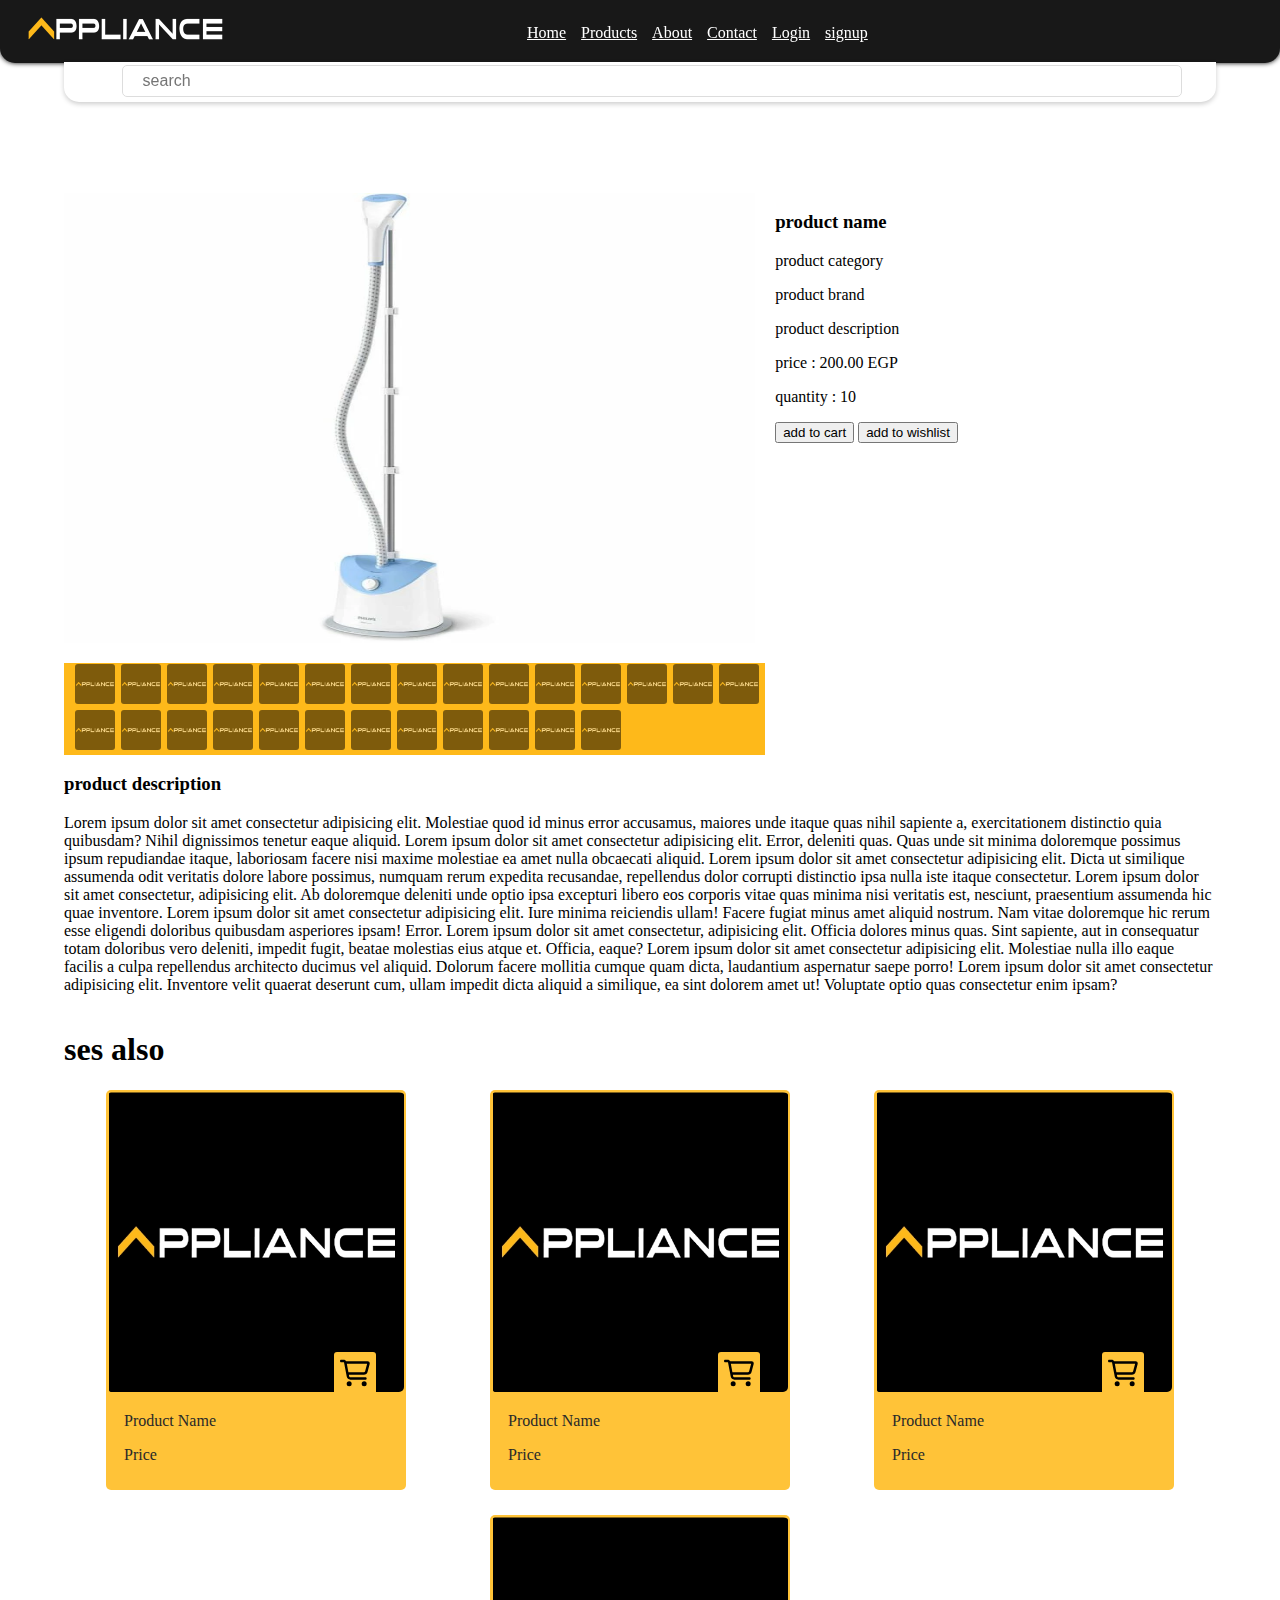
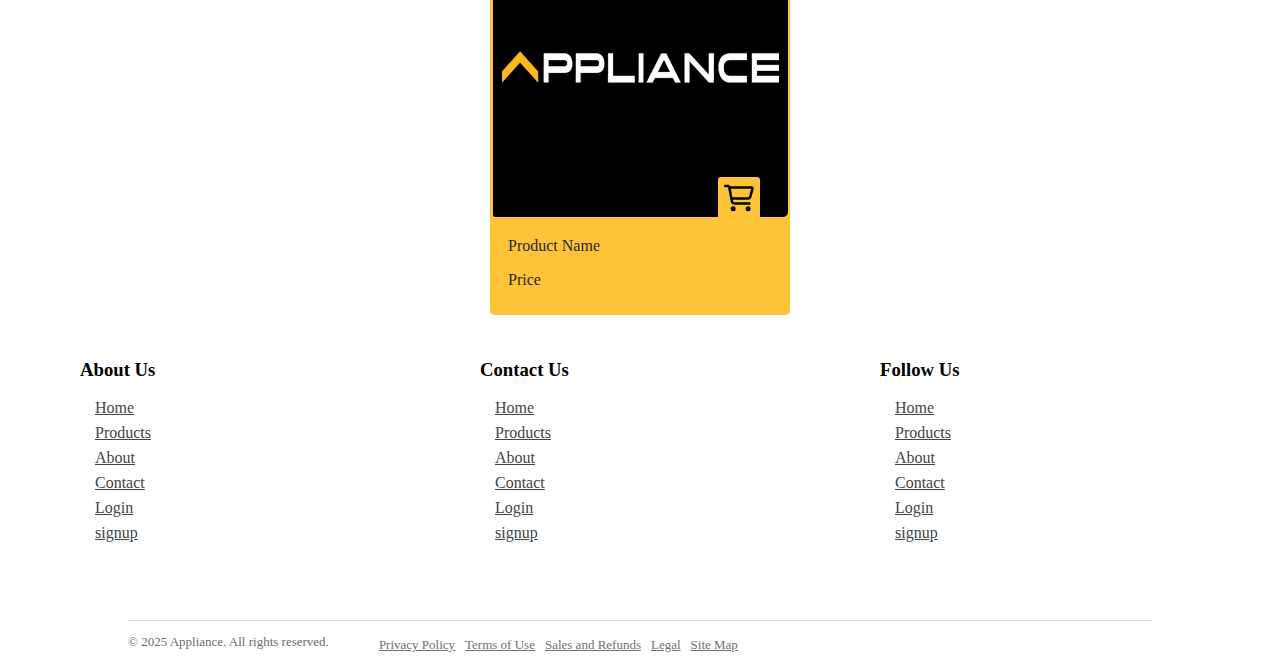
<file: detail.html>
<!DOCTYPE html>
<html lang="en">

<head>
    <meta charset="UTF-8">
    <meta name="viewport" content="width=device-width, initial-scale=1.0">
    <title>product name</title>
    <link rel="stylesheet" href="css/header.css">
    <link rel="stylesheet" href="css/detail.css">

    <link rel="stylesheet" href="css/footer.css">
</head>

<body>
    <header>
        <!-- start header -->
        <div class="header">
            <img src="images/Applianceeg-logo.webp" alt="Applianceeg-logo.webp">
            <ul>
                <li><a href="index.html">Home</a></li>
                <li><a href="products.html">Products</a></li>
                <li><a href="about.html">About</a></li>
                <li><a href="contact.html">Contact</a></li>
                <li><a href="login.html">Login</a></li>
                <li><a href="signup.html">signup</a></li>
            </ul>
        </div>

        <!-- end header -->

        <div class="search">
            <input list="words" placeholder="search" datalist="words">
            <datalist id="words">
                <option value="apple">
                <option value="banana">
                <option value="cherry">
                <option value="date">
                <option value="elderberry">
                <option value="fig">
                <option value="grape">
                <option value="kiwi">
                <option value="lemon">
                <option value="mango">
                <option value="orange">
                <option value="pear">
                <option value="quince">
                <option value="raspberry">
                <option value="strawberry">
                <option value="tangerine">
                <option value="watermelon">
            </datalist>
        </div>
    </header>
    <section>
        <!--start product_elements-->
        <div class="product_elements">
            <div class="product_top">
                <!--start product_image-->
                <div class="product_image">
                    <img src="images/product.webp" id="main_image" alt="big image">
                </div>

                <!--start product details-->
                <div class="product_details">
                    <h3>product name</h3>
                    <p>product category</p>
                    <p>product brand</p>
                    <p>product description</p>
                    <p>price : 200.00 EGP</p>
                    <p>quantity : 10</p>
                    <button>add to cart</button>
                    <button>add to wishlist</button>
                </div>
                <!--end product details-->
            </div>
            <div class="product_images">
                <img src="images/Appliance.webp" alt="small image">
                <img src="images/Appliance.webp" alt="small image">
                <img src="images/Appliance.webp" alt="small image">
                <img src="images/Appliance.webp" alt="small image">
                <img src="images/Appliance.webp" alt="small image">
                <img src="images/Appliance.webp" alt="small image">
                <img src="images/Appliance.webp" alt="small image">
                <img src="images/Appliance.webp" alt="small image">
                <img src="images/Appliance.webp" alt="small image">
                <img src="images/Appliance.webp" alt="small image">
                <img src="images/Appliance.webp" alt="small image">
                <img src="images/Appliance.webp" alt="small image">
                <img src="images/Appliance.webp" alt="small image">
                <img src="images/Appliance.webp" alt="small image">
                <img src="images/Appliance.webp" alt="small image">
                <img src="images/Appliance.webp" alt="small image">
                <img src="images/Appliance.webp" alt="small image">
                <img src="images/Appliance.webp" alt="small image">
                <img src="images/Appliance.webp" alt="small image">
                <img src="images/Appliance.webp" alt="small image">
                <img src="images/Appliance.webp" alt="small image">
                <img src="images/Appliance.webp" alt="small image">
                <img src="images/Appliance.webp" alt="small image">
                <img src="images/Appliance.webp" alt="small image">
                <img src="images/Appliance.webp" alt="small image">
                <img src="images/Appliance.webp" alt="small image">
                <img src="images/Appliance.webp" alt="small image">
            </div>
        </div>
        <!--end product elements-->
        <!--start product description-->
        <div class="product_description">
            <h3>product description</h3>
            <p>Lorem ipsum dolor sit amet consectetur adipisicing elit. Molestiae quod id minus error accusamus,
                maiores
                unde itaque quas nihil sapiente a, exercitationem distinctio quia quibusdam? Nihil dignissimos
                tenetur
                eaque aliquid.
                Lorem ipsum dolor sit amet consectetur adipisicing elit. Error, deleniti quas. Quas unde sit minima
                doloremque possimus ipsum repudiandae itaque, laboriosam facere nisi maxime molestiae ea amet nulla
                obcaecati aliquid.
                Lorem ipsum dolor sit amet consectetur adipisicing elit. Dicta ut similique assumenda odit veritatis
                dolore labore possimus, numquam rerum expedita recusandae, repellendus dolor corrupti distinctio
                ipsa
                nulla iste itaque consectetur.
                Lorem ipsum dolor sit amet consectetur, adipisicing elit. Ab doloremque deleniti unde optio ipsa
                excepturi libero eos corporis vitae quas minima nisi veritatis est, nesciunt, praesentium assumenda
                hic
                quae inventore.
                Lorem ipsum dolor sit amet consectetur adipisicing elit. Iure minima reiciendis ullam! Facere fugiat
                minus amet aliquid nostrum. Nam vitae doloremque hic rerum esse eligendi doloribus quibusdam
                asperiores
                ipsam! Error.
                Lorem ipsum dolor sit amet consectetur, adipisicing elit. Officia dolores minus quas. Sint sapiente,
                aut
                in consequatur totam doloribus vero deleniti, impedit fugit, beatae molestias eius atque et.
                Officia,
                eaque?
                Lorem ipsum dolor sit amet consectetur adipisicing elit. Molestiae nulla illo eaque facilis a culpa
                repellendus architecto ducimus vel aliquid. Dolorum facere mollitia cumque quam dicta, laudantium
                aspernatur saepe porro!
                Lorem ipsum dolor sit amet consectetur adipisicing elit. Inventore velit quaerat deserunt cum, ullam
                impedit dicta aliquid a similique, ea sint dolorem amet ut! Voluptate optio quas consectetur enim
                ipsam?
            </p>
        </div>
        <!--end product description-->
        <!--start see also-->
        <div class="see_also">
            <h1>ses also</h1>
            <div class="line"></div>
        </div>
        <!--end see also-->
        <!-- start parent products-->
        <div class="parent">
            <!-- start item /////////////////// -->
            <div class="item">
                <img id="cart_icon" src="images/cart.svg" alt="">
                <a href="detail.html">
                    <img src="images/Appliance.webp" alt="">
                </a>
                <p id="name">product name</p>
                <p id="price">price</p>
            </div>
            <!-- end item /////////////////// -->
            <!-- start item /////////////////// -->
            <div class="item">
                <img id="cart_icon" src="images/cart.svg" alt="">
                <a href="detail.html">
                    <img src="images/Appliance.webp" alt="">
                </a>
                <p id="name">product name</p>
                <p id="price">price</p>
            </div>
            <!-- end item /////////////////// -->
            <!-- start item /////////////////// -->
            <div class="item">
                <img id="cart_icon" src="images/cart.svg" alt="">
                <a href="detail.html">
                    <img src="images/Appliance.webp" alt="">
                </a>
                <p id="name">product name</p>
                <p id="price">price</p>
            </div>
            <!-- end item /////////////////// -->
            <!-- start item /////////////////// -->
            <div class="item">
                <img id="cart_icon" src="images/cart.svg" alt="">
                <a href="detail.html">
                    <img src="images/Appliance.webp" alt="">
                </a>
                <p id="name">product name</p>
                <p id="price">price</p>
            </div>
            <!-- end item /////////////////// -->
        </div>
        <!-- end parent products-->
    </section>
    <!-- start footer -->
    <footer>
        <!-- start footer -->
        <div class="footer">
            <div class="footer-element">
                <h3>About Us</h3>
                <ul>
                    <li><a href="index.html">Home</a></li>
                    <li><a href="products.html">Products</a></li>
                    <li><a href="about.html">About</a></li>
                    <li><a href="contact.html">Contact</a></li>
                    <li><a href="login.html">Login</a></li>
                    <li><a href="signup.html">signup</a></li>
                </ul>
            </div>
            <div class="footer-element">
                <h3>Contact Us</h3>
                <ul>
                    <li><a href="index.html">Home</a></li>
                    <li><a href="products.html">Products</a></li>
                    <li><a href="about.html">About</a></li>
                    <li><a href="contact.html">Contact</a></li>
                    <li><a href="login.html">Login</a></li>
                    <li><a href="signup.html">signup</a></li>
                </ul>
            </div>
            <div class="footer-element">
                <h3>Follow Us</h3>
                <ul>
                    <li><a href="index.html">Home</a></li>
                    <li><a href="products.html">Products</a></li>
                    <li><a href="about.html">About</a></li>
                    <li><a href="contact.html">Contact</a></li>
                    <li><a href="login.html">Login</a></li>
                    <li><a href="signup.html">signup</a></li>
                </ul>
            </div>
        </div>
        <div class="copyrights">
            <hr>
            <div class="all_text">
                <div class="copyr_text">
                    <p>&copy; 2025 Appliance. All rights reserved.</p>
                </div>
                <div class="copyr_list">
                    <ul>
                        <li><a href="...">Privacy Policy</a></li>
                        <li><a href="..."> Terms of Use</a></li>
                        <li><a href="...">Sales and Refunds</a></li>
                        <li><a href="...">Legal</a></li>
                        <li><a href="...">Site Map</a></li>
                    </ul>
                </div>
            </div>
        </div>


    </footer>
    <!-- end footer -->
</body>

</html>
</file>
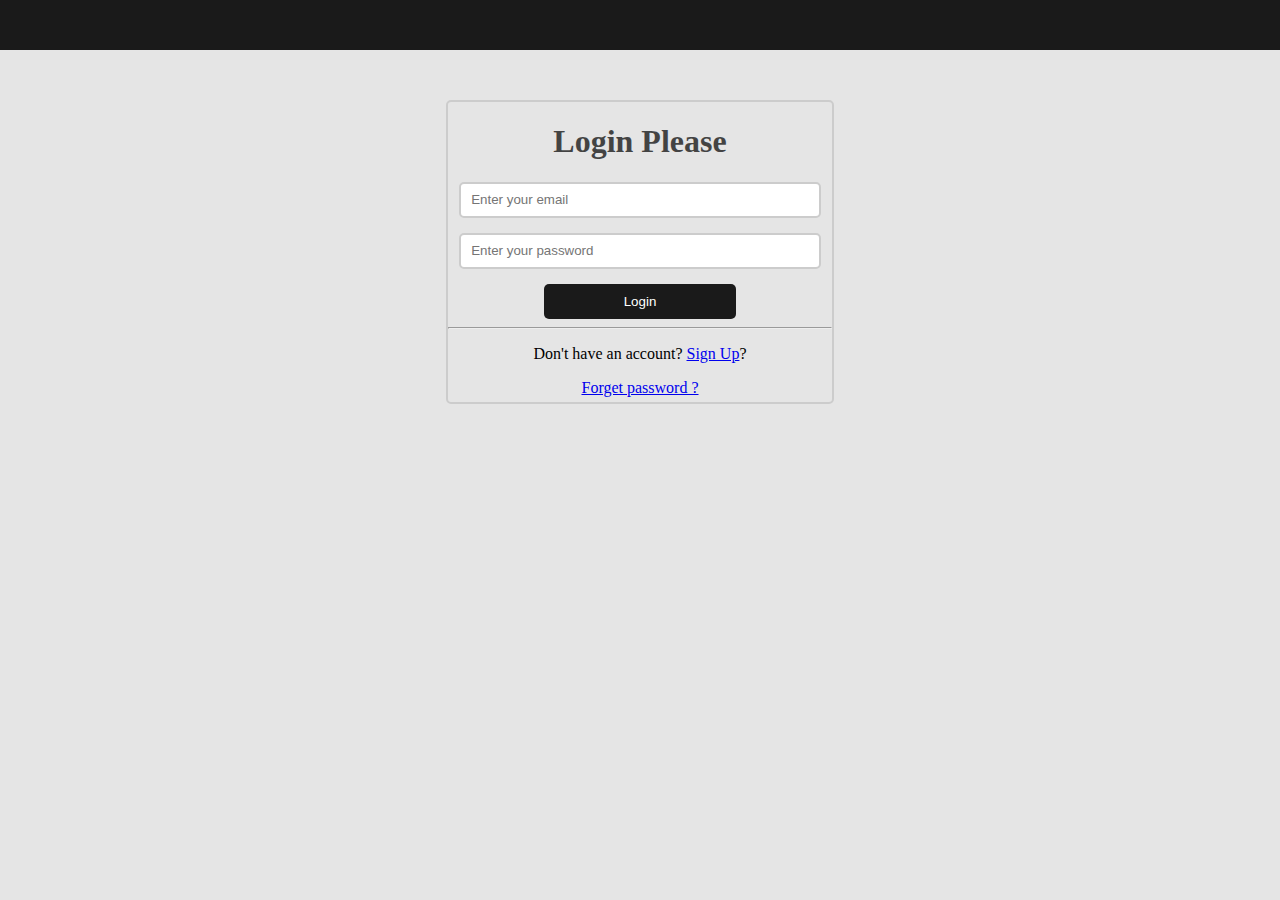
<file: login.html>
<!DOCTYPE html>
<html lang="en">

<head>
    <meta charset="UTF-8">
    <meta name="viewport" content="width=device-width, initial-scale=1.0">
    <title>login</title>
    <link rel="stylesheet" href="css/login.css">
</head>

<body>
    <!--start of header-->
    <header>
        <div class="header">
        </div>
    </header>
    <!--end of header-->
    <section>
        <!--start of dev ads-->
        <div class="ads">
        </div>
        <!--end of dev ads-->
        <!--start of parent login part-->
        <div class="login">
            <!--start of parent login part-->
            <div class="part">
                <h1>Login Please</h1>
                <input type="email" placeholder="Enter your email" required>
                <input type="password" placeholder="Enter your password" required>
                <button type="submit">Login</button>
                <hr>
                <p>Don't have an account? <a href="signup.html">Sign Up</a>?</p>
                <a href="forget.html">Forget password ?</a>
            </div>
            <!--end of parent login part-->
        </div>
        <!--end of parent login-->
    </section>
</body>

</html>
</file>
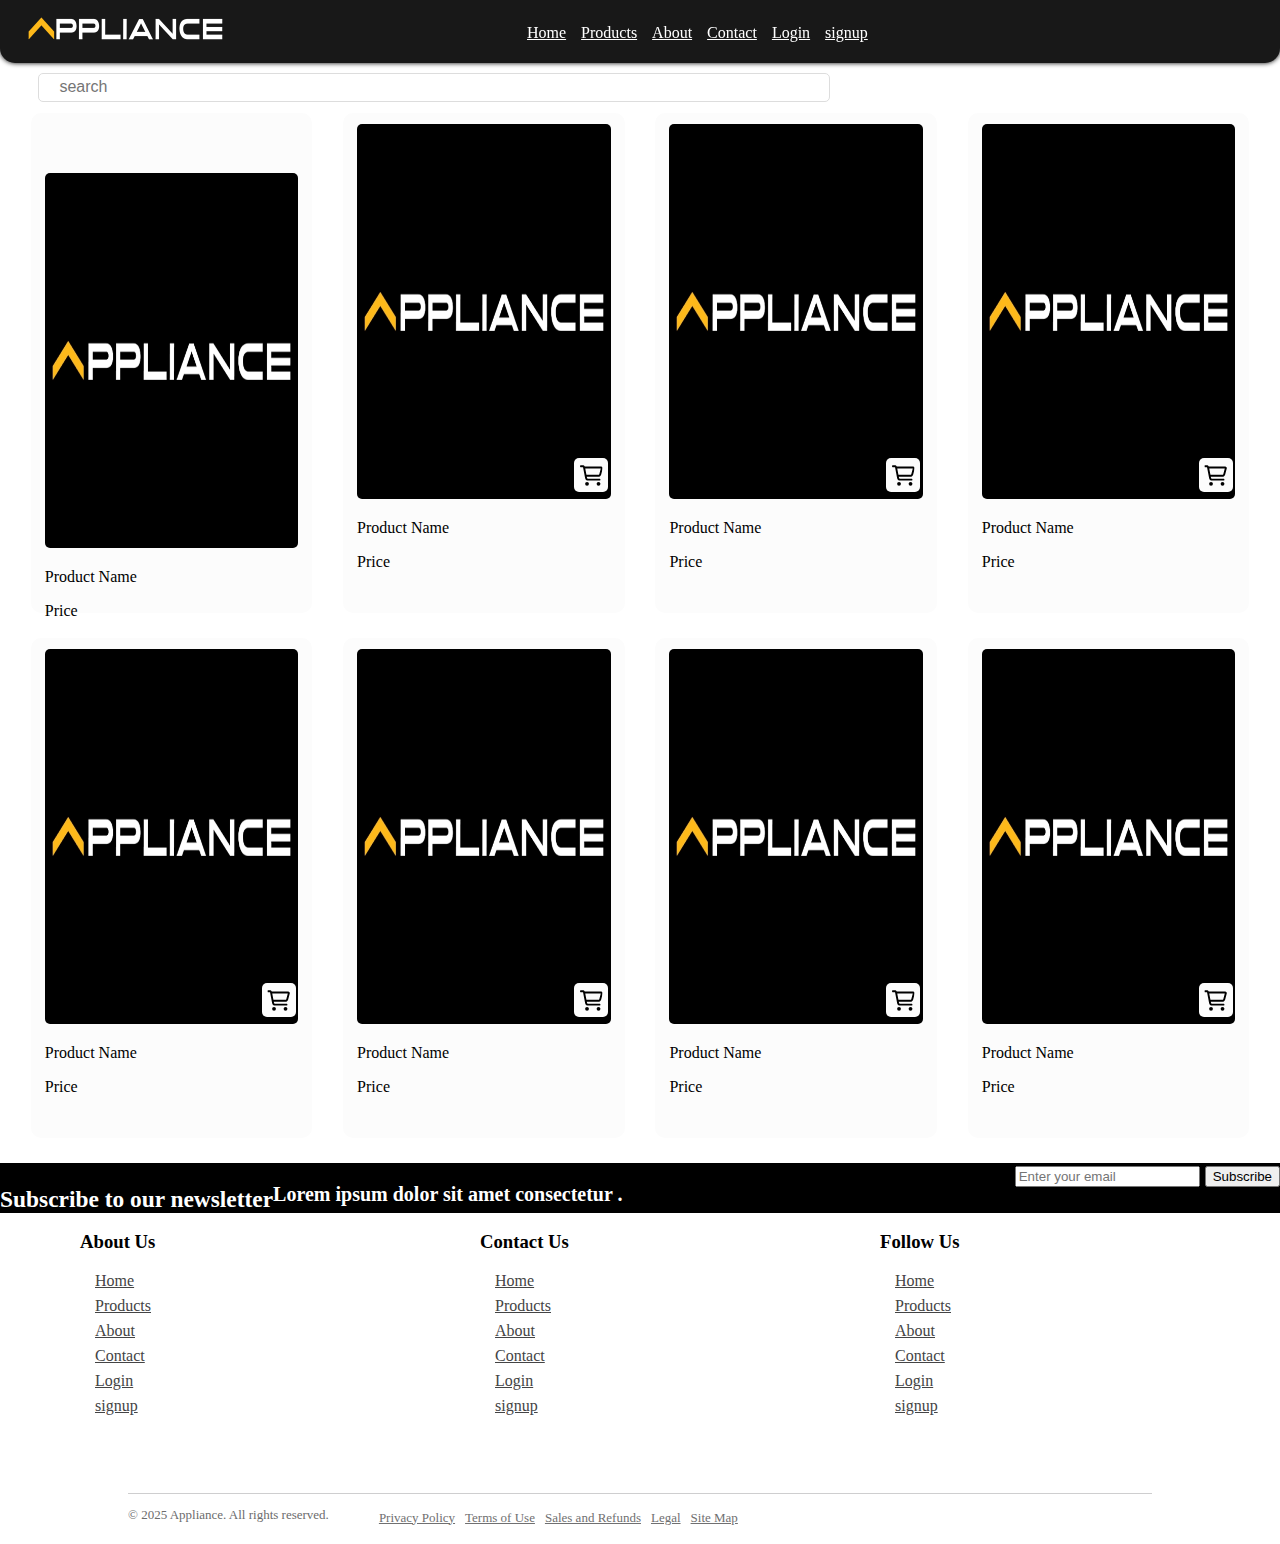
<file: products.html>
<!DOCTYPE html>
<html lang="en">

<head>
    <meta charset="UTF-8">
    <meta name="viewport" content="width=device-width, initial-scale=1.0">
    <title>products</title>
    <link rel="stylesheet" href="css/header.css">
    <link rel="stylesheet" href="css/products.css">
    <link rel="stylesheet" href="css/footer.css">
    <link rel="stylesheet" href="css/subscribed.css">

</head>

<body>
    <header>
        <!-- start header -->
        <div class="header">
            <img src="images/Applianceeg-logo.webp" alt="Applianceeg-logo.webp">
            <ul>
                <li><a href="index.html">Home</a></li>
                <li><a href="products.html">Products</a></li>
                <li><a href="about.html">About</a></li>
                <li><a href="contact.html">Contact</a></li>
                <li><a href="login.html">Login</a></li>
                <li><a href="signup.html">signup</a></li>
            </ul>
        </div>

        <!-- end header -->


    </header>

    <section>
        <div class="search">
            <input list="words" placeholder="search" datalist="words">
            <datalist id="words">
                <option value="apple">
                <option value="banana">
                <option value="cherry">
                <option value="date">
                <option value="elderberry">
                <option value="fig">
                <option value="grape">
                <option value="kiwi">
                <option value="lemon">
                <option value="mango">
                <option value="orange">
                <option value="pear">
                <option value="quince">
                <option value="raspberry">
                <option value="strawberry">
                <option value="tangerine">
                <option value="watermelon">
            </datalist>
        </div>
        <!-- start parent products-->
        <div class="parent">
            <!-- start item /////////////////// -->
            <div class="item">
                <img id="cart_icon" src="images/cart.svg" alt="">
                <a href="detail.html">
                    <img src="images/Appliance.webp" alt="">
                </a>
                <p id="name">product name</p>
                <p id="price">price</p>

            </div>
            <!-- end item /////////////////// -->
            <!-- start item /////////////////// -->
            <div class="item">
                <a href="detail.html">
                    <img src="images/Appliance.webp" alt="">
                </a>
                <p id="name">product name</p>
                <p id="price">price</p>
                <img id="cart_icon" src="images/cart.svg" alt="">
            </div>
            <!-- end item /////////////////// -->
            <!-- start item /////////////////// -->
            <div class="item">
                <a href="detail.html">
                    <img src="images/Appliance.webp" alt="">
                </a>
                <p id="name">product name</p>
                <p id="price">price</p>
                <img id="cart_icon" src="images/cart.svg" alt="">
            </div>
            <!-- end item /////////////////// -->
            <!-- start item /////////////////// -->
            <div class="item">
                <a href="detail.html">
                    <img src="images/Appliance.webp" alt="">
                </a>
                <p id="name">product name</p>
                <p id="price">price</p>
                <img id="cart_icon" src="images/cart.svg" alt="">
            </div>
            <!-- end item /////////////////// -->
            <!-- start item /////////////////// -->
            <div class="item">
                <a href="detail.html">
                    <img src="images/Appliance.webp" alt="">
                </a>
                <p id="name">product name</p>
                <p id="price">price</p>
                <img id="cart_icon" src="images/cart.svg" alt="">
            </div>
            <!-- end item /////////////////// -->
            <!-- start item /////////////////// -->
            <div class="item">
                <a href="detail.html">
                    <img src="images/Appliance.webp" alt="">
                </a>
                <p id="name">product name</p>
                <p id="price">price</p>
                <img id="cart_icon" src="images/cart.svg" alt="">
            </div>
            <!-- end item /////////////////// -->
            <!-- start item /////////////////// -->
            <div class="item">
                <a href="detail.html">
                    <img src="images/Appliance.webp" alt="">
                </a>
                <p id="name">product name</p>
                <p id="price">price</p>
                <img id="cart_icon" src="images/cart.svg" alt="">
            </div>
            <!-- end item /////////////////// -->
            <!-- start item /////////////////// -->
            <div class="item">
                <a href="detail.html">
                    <img src="images/Appliance.webp" alt="">
                </a>
                <p id="name">product name</p>
                <p id="price">price</p>
                <img id="cart_icon" src="images/cart.svg" alt="">
            </div>
            <!-- end item /////////////////// -->
        </div>
        <!-- end parent products-->
        <div class="subscribed">
            <div class="subscribed1">
                <h3>Subscribe to our newsletter</h3>
            </div>
            <div class="subscribed2">
                <p>Lorem ipsum dolor sit amet consectetur .</p>
            </div>
            <div class="subscribed3">
                <input type="email" placeholder="Enter your email">
                <button>Subscribe</button>
            </div>
        </div>
    </section>
    <!-- start footer -->
    <footer>
        <!-- start footer -->
        <div class="footer">
            <div class="footer-element">
                <h3>About Us</h3>
                <ul>
                    <li><a href="index.html">Home</a></li>
                    <li><a href="products.html">Products</a></li>
                    <li><a href="about.html">About</a></li>
                    <li><a href="contact.html">Contact</a></li>
                    <li><a href="login.html">Login</a></li>
                    <li><a href="signup.html">signup</a></li>
                </ul>
            </div>
            <div class="footer-element">
                <h3>Contact Us</h3>
                <ul>
                    <li><a href="index.html">Home</a></li>
                    <li><a href="products.html">Products</a></li>
                    <li><a href="about.html">About</a></li>
                    <li><a href="contact.html">Contact</a></li>
                    <li><a href="login.html">Login</a></li>
                    <li><a href="signup.html">signup</a></li>
                </ul>
            </div>
            <div class="footer-element">
                <h3>Follow Us</h3>
                <ul>
                    <li><a href="index.html">Home</a></li>
                    <li><a href="products.html">Products</a></li>
                    <li><a href="about.html">About</a></li>
                    <li><a href="contact.html">Contact</a></li>
                    <li><a href="login.html">Login</a></li>
                    <li><a href="signup.html">signup</a></li>
                </ul>
            </div>
        </div>
        <div class="copyrights">
            <hr>
            <div class="all_text">
                <div class="copyr_text">
                    <p>&copy; 2025 Appliance. All rights reserved.</p>
                </div>
                <div class="copyr_list">
                    <ul>
                        <li><a href="...">Privacy Policy</a></li>
                        <li><a href="..."> Terms of Use</a></li>
                        <li><a href="...">Sales and Refunds</a></li>
                        <li><a href="...">Legal</a></li>
                        <li><a href="...">Site Map</a></li>
                    </ul>
                </div>
            </div>
        </div>


    </footer>
    <!-- end footer -->
</body>

</html>
</file>
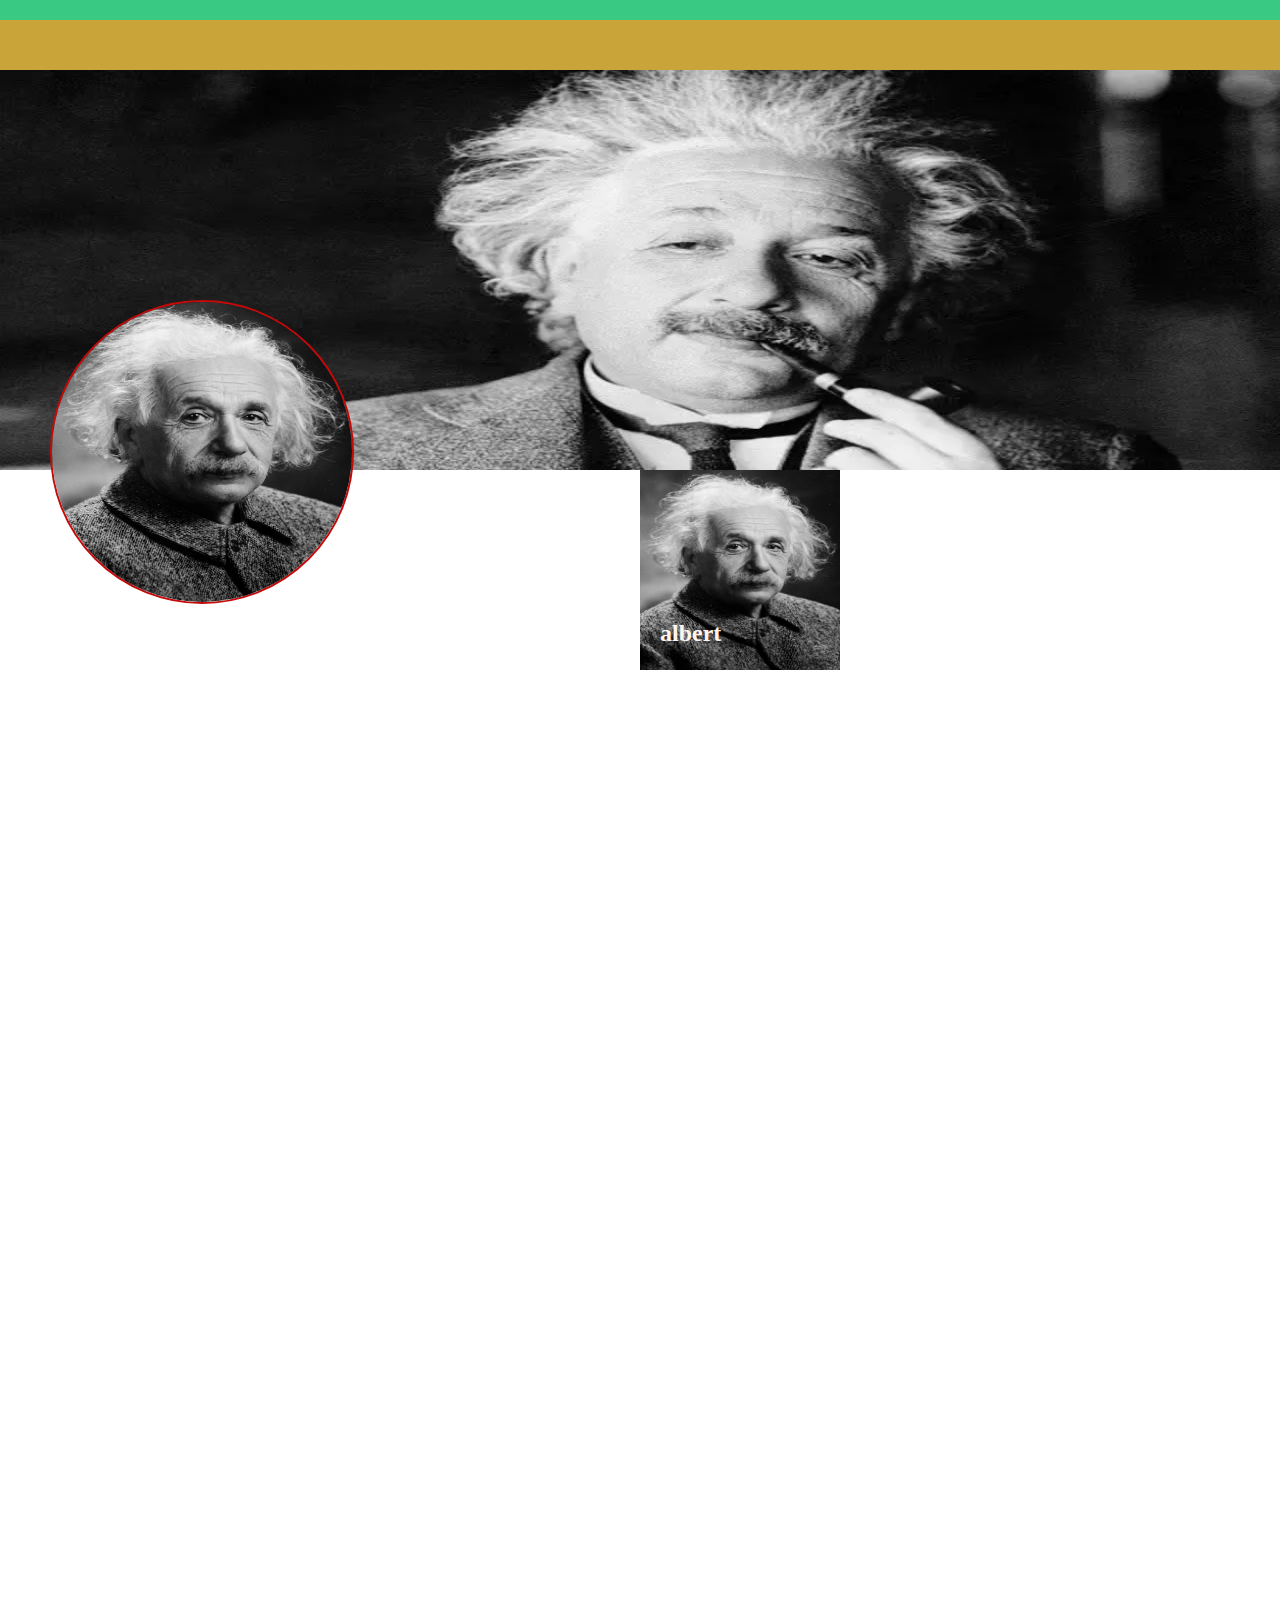
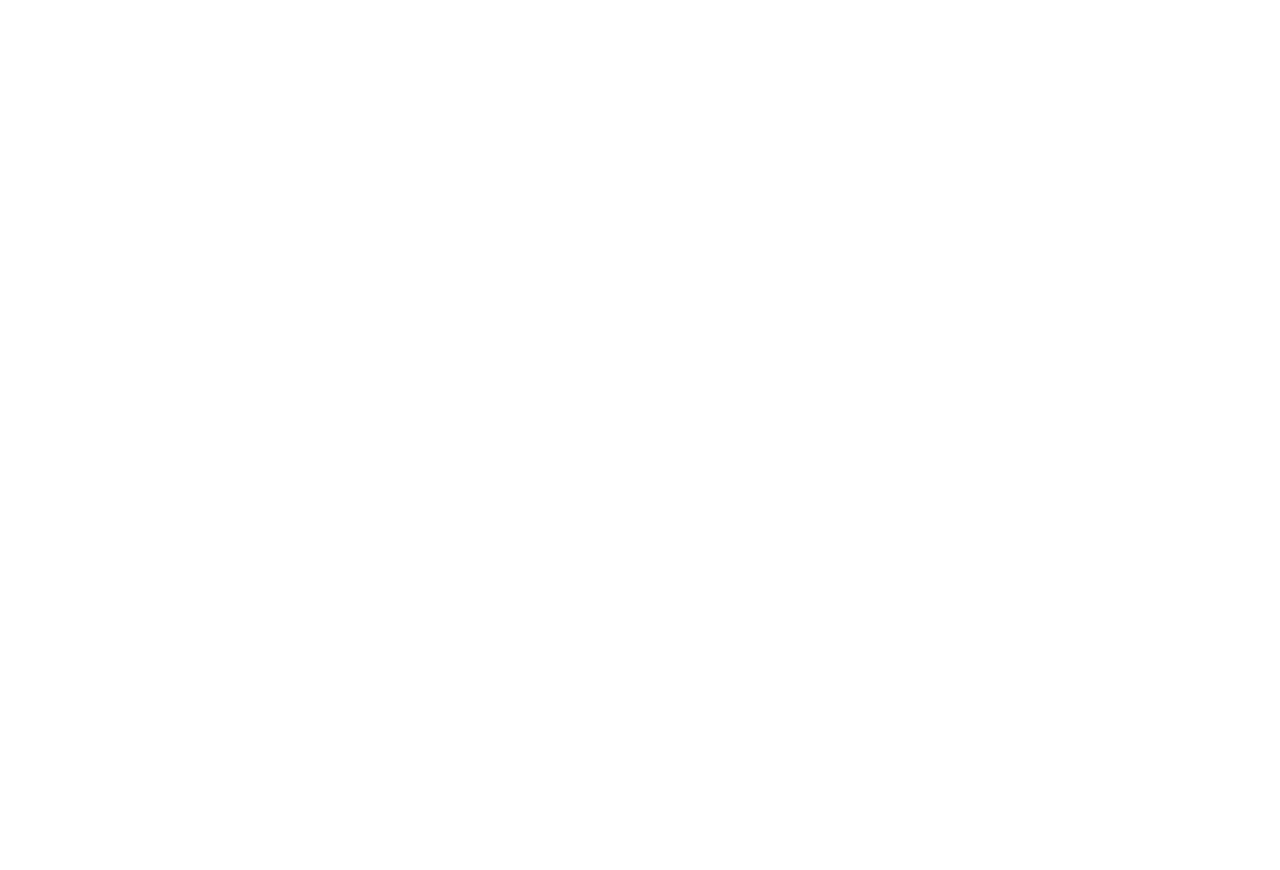
<file: profile.html>
<!DOCTYPE html>
<html lang="en">
<head>
    <meta charset="UTF-8">
    <meta name="viewport" content="width=device-width, initial-scale=1.0">
    <title>profile</title>
    <link rel="stylesheet" href="css/profile.css">
</head>
<body>
    <div class="contact"></div>
    <div class="header">

    </div>
    <div class="cover">
        <img src="images/cover.webp" alt="cover">
    </div>

    <div class="photo">
        <img src="images/photo.jpg" alt="photo">

    </div>
    <div class="info">
        <img src="images/photo.jpg" alt="">
        <h2>albert</h2>
    </div>
    <div class="space"></div>
    
</body>
</html>
</file>
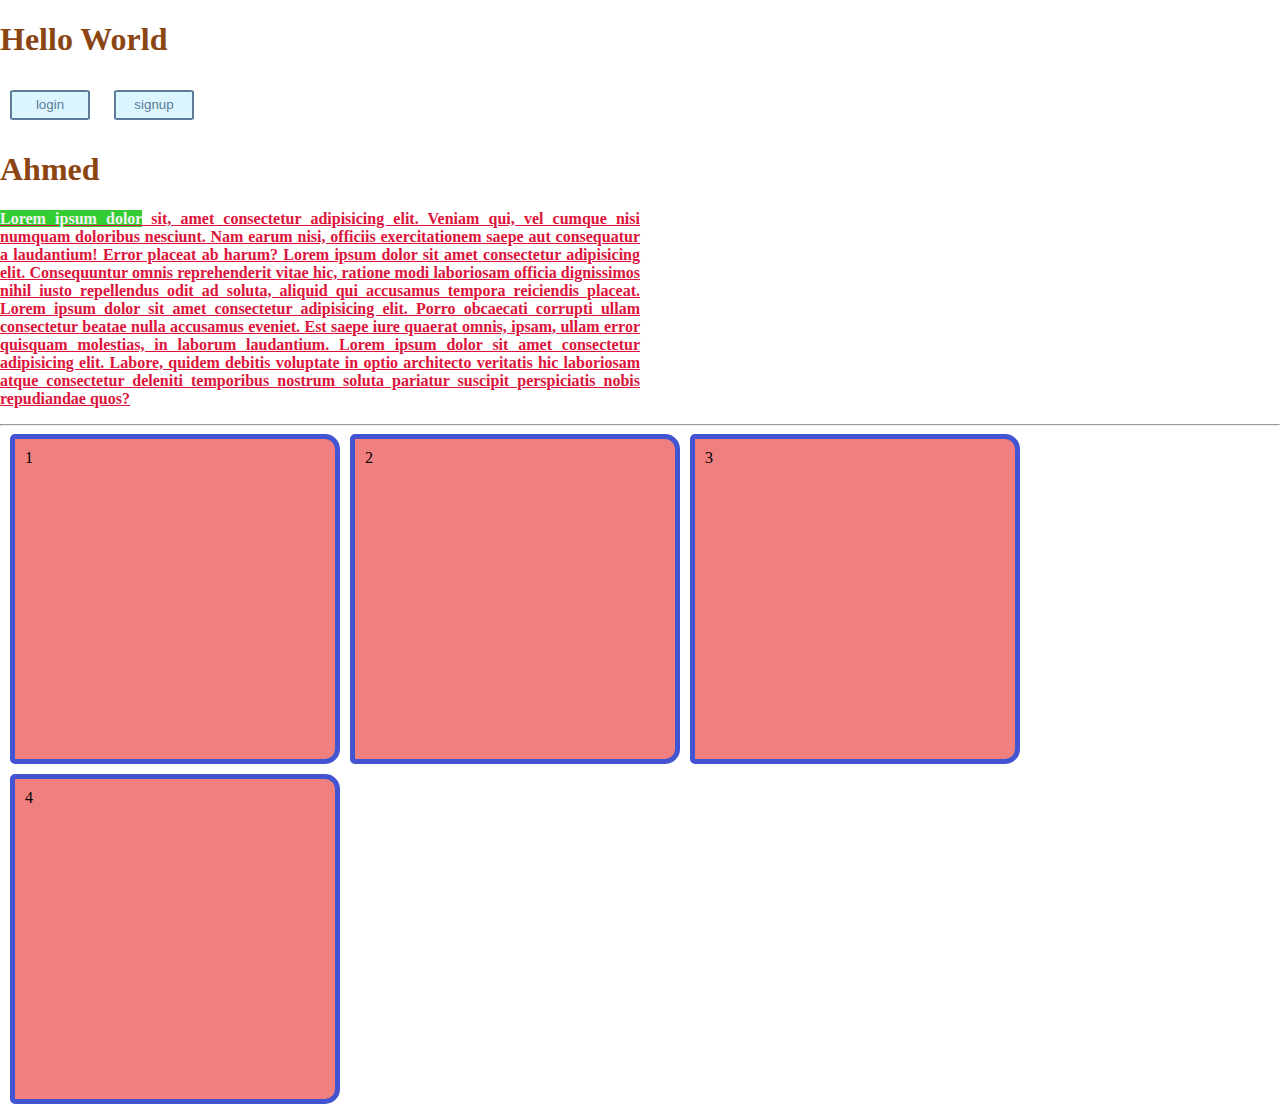
<file: test.html>
<!DOCTYPE html>
<html lang="en">

<head>
    <meta charset="UTF-8">
    <meta name="viewport" content="width=device-width, initial-scale=1.0">
    <title>test</title>
    <link rel="stylesheet" href="css/test.css">
</head>

<body>

    <h1>Hello World</h1>

    <button>login</button>

    <button>signup</button>



    <h1>ahmed</h1>
    <p>
        <span id="text">Lorem ipsum dolor</span> sit, amet consectetur adipisicing elit. Veniam qui, vel cumque nisi
        numquam doloribus nesciunt. Nam earum nisi, officiis exercitationem saepe aut consequatur a laudantium! Error
        placeat ab harum?
        Lorem ipsum dolor sit amet consectetur adipisicing elit. Consequuntur omnis reprehenderit vitae hic, ratione
        modi laboriosam officia dignissimos nihil iusto repellendus odit ad soluta, aliquid qui accusamus tempora
        reiciendis placeat.
        Lorem ipsum dolor sit amet consectetur adipisicing elit. Porro obcaecati corrupti ullam consectetur beatae nulla
        accusamus eveniet. Est saepe iure quaerat omnis, ipsam, ullam error quisquam molestias, in laborum laudantium.
        Lorem ipsum dolor sit amet consectetur adipisicing elit. Labore, quidem debitis voluptate in optio architecto
        veritatis hic laboriosam atque consectetur deleniti temporibus nostrum soluta pariatur suscipit perspiciatis
        nobis repudiandae quos?

    </p>

    <hr>

    <div class="images">1</div>

    <div class="images">2</div>

    <div class="images">3</div>

    <div class="images">4</div>

</body>

</html>
</file>
<file: css/header.css>
header {
        width: 100%;
        height: 55px;
        padding-top: 7.5px;
        border-radius: 0px 0px 15px 15px;
        background-color: #181818;
        overflow: hidden;
        position: sticky;
        top: 0;
        z-index: 1020;
        box-shadow: 0px 0px 5px #000000;
    }

    .header img {
        width: 200px;
        height: auto;
        padding-left: 25px;
        padding-top: 5px;
    }

    .header ul {
        width: 60%;
        height: 40px;
        float: right;
        list-style-type: none;
    }

    .header ul li a {
        margin-left: 15px;
        float: left;
        color: white;

    }

    .header ul li a:hover {
        color: #feb91a;
        text-decoration: none;

    }

    .header ul li a:active {
        color: #feb91a;
        text-decoration: none;
    }
</file>
<file: css/detail.css>
body {
    margin: 0px;
    background-color: #ffffff;
}

.search {
    width: 90%;
    height: 40px;
    overflow: hidden;
    margin-left: 5%;
    z-index: 2;
    position: fixed;
    top: 62px;
    left: 0;
    background-color: #ffffff;
    border-radius: 0px 0px 15px 15px;
    box-shadow: 0px 2px 5px rgba(0, 0, 0, 0.2);


}

.search input {
    width: 90%;
    height: 70%;
    border: 1px solid #ddd;
    border-radius: 5px;
    margin-top: 3px;
    margin-left: 5%;
    padding-left: 20px;
    font-size: 16px;
    font-family: 'Arial', sans-serif;
    color: #333;
    font-weight: 500;
    outline-color: #feba1a7b;
}

.search input :focus {
    outline-color: #feb91a;
}

.product_elements {

    margin-top: 130px;
    width: 90%;
    height: auto;
    margin-left: 5%;
    margin-right: 5%;
    overflow: hidden;
}
.product_elements .product_top{
    width: 100%;
    margin-bottom: 20px;
}
.product_elements .product_top .product_image {
    float: left;
    width: 60%;
    height: 450px;
    overflow: hidden;
    z-index: 1;
}

.product_elements .product_top .product_image #main_image {
    width: 100%;
    height: 100%
}


.product_elements .product_top .product_details {
    height: 450px;
    overflow: hidden;
    padding-left: 20px;
}


.product_elements .product_images {
    background-color: #feb91a;
    float: left;
    width: 60%;
    height: auto;
    overflow: hidden;
    z-index: 2;
    padding-left: 10px;

}

.product_elements .product_images img {
    border-radius: 4px;
    width: 40px;
    height: 40px;
    opacity: 0.5;
    border: 1px solid #feb91a;
}



.product_description {
    width: 90%;
    height: auto;
    margin-left: 5%;
    margin-right: 5%;
    overflow: hidden;
}

.see_also {
    width: 90%;
    height: auto;
    margin-left: 5%;
    margin-right: 5%;
    overflow: hidden;
}

/* products */
.parent {
    width: 90%;
    height: auto;
    margin-left: 5%;
    display: flex;
    flex-wrap: wrap;
    justify-content: center;
    align-items: center;
    overflow: auto;

}

.parent .item {
    position: relative;
    width: 300px;
    height: 400px;
    overflow: hidden;
    float: left;
    margin: auto;
    background-color: #ffc338;
    border: 0px;
    border-radius: 5px;
    margin-bottom: 25px;


}

.parent .item img {
    width: 295px;
    height: 300px;
    overflow: auto;
    padding-left: 2.5px;
    padding-top: 2.5px;
    border: 0px;
    border-radius: 5px;


}


.parent .item #name {

    color: #292929;
    padding-left: 18px;
    text-transform: capitalize;
    text-align: justify;
}

.parent .item #price {
    color: #292929;
    padding-left: 18px;
    text-transform: capitalize;
}


.parent .item #cart_icon {
    width: 30px;
    height: 30px;
    padding: 6px;
    background-color: #ffc338;
    position: absolute;
    bottom: 96px;
    right: 30px;
    border: 0px;
    border-radius: 3px 3px 0px 0px;
    z-index: 1;
}

.parent .item #cart_icon:hover {
    cursor: pointer;
    position: absolute;
    bottom: 94px;
    right: 30px;
}
</file>
<file: css/footer.css>
.footer {
    width: 100%;
    height: 280px;
    overflow: hidden;
    margin: 0px auto;
}

.footer .footer-element {
    width: 25%;
    height: 100%;
    float: left;
    margin-left: 6.25%;
}

.footer .footer-element h3 {
    color: #000000;
}

.footer .footer-element ul {
    height: 100%;
    list-style-type: none;
    padding-left: 15px;


}

.footer .footer-element li {
    height: 25px;
    text-align: left;

}

.footer .footer-element li a {
    color: #444445;
    padding: 0px;
}

.copyrights {}

.copyrights hr {
    width: 80%;
    height: 1.1px;
    background-color: #cececf;
    margin: 0px auto;
    border: none;
}

.copyrights .all_text {
    width: 80%;
    height: 50px;
    margin: 0px auto;
    overflow: hidden;
}

.copyrights .all_text .copyr_text {
    margin: 0px auto;
    height: 100%;
    color: #6c6c6d;
    float: left;
}

.copyrights .all_text .copyr_text p {
    font-size: 13px;
}

.copyrights .all_text .copyr_list {
    margin: 0px auto;
    height: 100%;
    float: left;
}

.copyrights .all_text .copyr_list ul {

    list-style-type: none;
}

.copyrights .all_text .copyr_list li {
    height: 100%;
    float: left;
    margin-left: 10px;
    font-size: 13px;
}

.copyrights .all_text .copyr_list li a {
    color: #707071;
}
</file>
<file: css/login.css>
body {
    margin: 0;
    padding: 0;
    background-color: #e5e5e5;
}

.header {
    width: 100%;
    height: 50px;
    background-color: #1a1a1a;
    color: white;

    text-align: center;
    font-size: 20px;
}
.ads{
    width: 100%;
    height: 50px;
}

.login {
    width: 100%;
    height: 450px;
    overflow: hidden;
}

.login .part {
    text-align: center;
    width: 30%;
    height: 300px;
    border: 2px solid #ccc;
    margin: 0px auto;
    border-radius: 5px;
}
.login .part h1 {
    opacity: 0.7;
}
.login .part input {
    width: 90%;
    height: 30px;
    margin-bottom: 15px;
    border: 2px solid #ccc;
    border-radius: 5px;
    padding-left: 10px;
}
.login .part input:focus {
    outline: none
}
.login .part button {
    width: 50%;
    height: 35px;
    background-color: #1a1a1a;
    color: white;
    border: none;
    border-radius: 5px;
    cursor: pointer;
}
.login .part button:hover {
    background-color: #333;
}
</file>
<file: css/products.css>
body {
    margin: 0;
    background-color: #ffffff;
}

.search {
    width: 100%;
    height: 40px;
    overflow: hidden;
    margin-top: 10px;
}

.search input {
    width: 60%;
    height: 25px;
    border: 1px solid #ddd;
    border-radius: 5px;
    margin-left: 3%;
    padding-left: 20px;
    font-size: 16px;
    font-family: 'Arial', sans-serif;
    color: #333;
    font-weight: 500;
    outline-color: #feba1a7b;
}

.search input :focus {
    outline-color: #feb91a;
}

/* products */
.parent {
    width: 100%;
    height: auto;
    overflow: hidden;

}

.parent .item {
    width: 22%;
    height: 500px;
    float: left;
    margin-left: 2.4%;
    margin-bottom: 10px;
    background-color: #fcfcfc;
    border-radius: 10px;
    margin-bottom: 25px;


}

.parent .item img {
    width: 90%;
    height: 75%;
    overflow: hidden;
    margin-left: 5%;
    margin-top: 4%;
    border-radius: 5px;

}


.parent .item #name {
    margin-left: 5%;
    text-transform: capitalize;
    text-align: justify;
}

.parent .item #price {
    margin-left: 5%;
    text-transform: capitalize;
}


.parent .item #cart_icon{
    width: 23px;
    height: 23px;
    padding: 2%;
    position: relative;
    top: -140px;
    left: 77%;
    background-color: #fcfcfc;
}

.parent .item #cart_icon :hover {
}
</file>
<file: css/subscribed.css>
.subscribed{
    width: 100%;
    height: 50px;
    overflow: hidden;
    background-color: #000;
    color: #fff;
    font-size: 20px;
    font-weight: bold;

}
.subscribed .subscribed1{
    float: left;
}
.subscribed .subscribed2{
    float: left;
}
.subscribed .subscribed3{
    float: right;
}
</file>
<file: css/profile.css>
body{
    margin: 0;
}

.contact{
    width: 100%;
    height: 20px;
    background-color: rgb(57, 201, 131);
    
}

.header{
    width: 100%;
    height: 50px;
    background-color: rgb(201, 165, 57);
    position: sticky;
    top: 0px;
    left: 0;
    z-index: 10;

}
.cover{
    width: 100%;
    height: 400px;
    overflow: hidden;
}
.cover img{
    width: 100%;
    height: 100%;
}

.photo{
    width: 300px;
    height: 300px;
    overflow: hidden;
    border: 2px solid rgb(197, 10, 10);
    border-radius: 50%;
    position: absolute;
    top: 300px;
    left: 50px;
    z-index: +1;

}
.photo img{
    align-items: center;
    width: 100%;
    height: 100%;

}
.info{
    width: 50%;
    height: 400px;
    overflow: hidden;
    float: right;

    position: relative;
    
}
.info img {
    width: 200px;
    height: 200px;
}
.info h2{
    color: seashell;
    position: absolute;
    top: 130px;
    left: 20px;
    z-index: +2;
}
.space{
    width: 100%;
    height: 2000px;

}
</file>
<file: css/test.css>
body {
    margin: 0;
}

h1 {
    color: saddlebrown;
    text-transform: capitalize;
}

p {
    width: 50%;
    height: auto;
    text-align: justify;
    text-decoration: underline;
    font-weight: bold;
    color: crimson;
}

.images {
    width: 300px;
    height: 300px;
    overflow: hidden;
    background-color: lightcoral;
    margin-left: 10px;
    margin-bottom: 10px;
    float: left;
    border: 5px solid rgb(67, 84, 210);
    border-radius: 5px 15px 15px 5px;
    padding: 10px;
}

.images:hover {
    cursor: pointer;
    border-radius: 50%;
}

#text {
    color: rgb(242, 242, 242);
    background-color: limegreen;
}

button {
    width: 80px;
    height: 30px;
    margin: 10px;
    color: rgb(92, 123, 154);
    background-color: rgb(219, 246, 255);
    border: 2px solid rgb(92, 123, 154);
    border-radius: 6%;
}
button:hover {
    cursor: pointer;
    background-color: royalblue;
    color: white;
    width: 100px;
    height: 40px;
}
</file>
